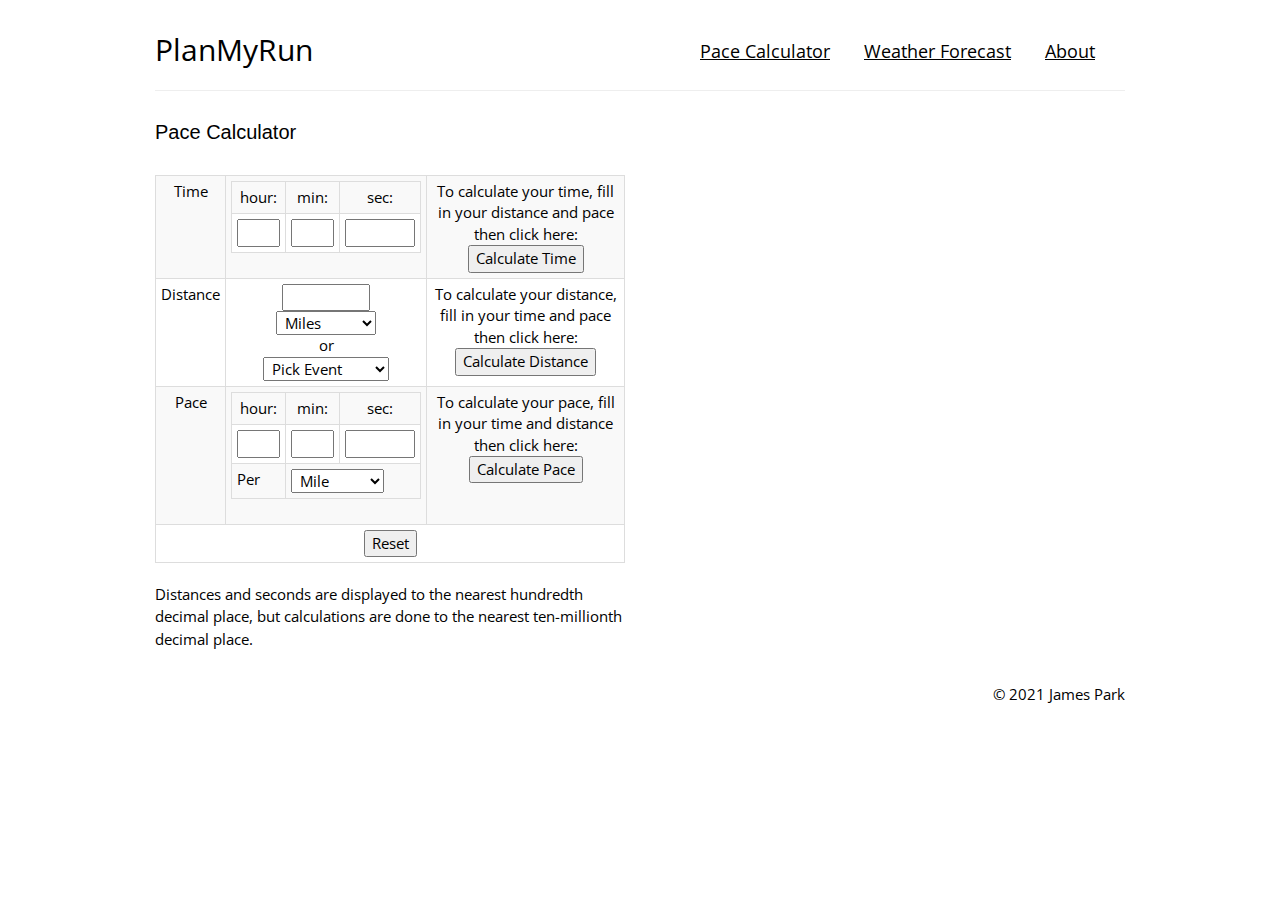
<file: index.html>
<!DOCTYPE html>
<html>
  <head>
    <meta charset="utf-8">
    <meta http-equiv="X-UA-Compatible" content="IE=edge">
    <meta name="viewport" content="width=device-width, initial-scale=1">

    <!-- Bootstrap and styles -->
    <link href="bootstrap/css/bootstrap.min.css" rel="stylesheet">
    <link type="text/CSS" rel="stylesheet" href="css/style.css">
    <link href="https://fonts.googleapis.com/css?family=Open+Sans" rel="stylesheet">
    <link rel="stylesheet" href="https://www.w3schools.com/w3css/4/w3.css">
    <link rel="icon" href="img/icon.png">
    <!-- jQuery (necessary for Bootstrap's JavaScript plugins) -->
    <script src="https://ajax.googleapis.com/ajax/libs/jquery/1.12.4/jquery.min.js"></script>
    <!-- Include all compiled plugins (below), or include individual files as needed -->
    <script src="bootstrap/js/bootstrap.min.js"></script>
    <meta name="author" content="James Park">

    <title>PlanMyRun</title>
  </head>

  <body>
    <div id="pageContent" class="container"><br>
      <div style="width: 20%; float: left">
        <h2><a href="index.html" class="home">PlanMyRun</a></h2>
      </div>
      <div style="width: 80%; float: right">
        <nav style="float: right" class="navbar" role="navigation">
          <div>
             <div class="navbar-header">
                <button type="button" class="navbar-toggle collapsed" data-toggle="collapse" data-target="#my-navbar">
                  <span class="icon-bar"></span>
                  <span class="icon-bar"></span>
                  <span class="icon-bar"></span>
                </button>
              </div>
            <div class="collapse navbar-collapse" id="my-navbar" style="float: right; text-align: right">
                <ul>
                  <li><a href="index.html">Pace Calculator</a></li>
                  <li><a href="weather.html">Weather Forecast</a></li>
                  <li><a href="about.html">About</a></li>
                </ul>
            </div>
          </div>
        </nav>
      </div>
      <br><br><hr>
      <div class="row">
        <div class="col-md-6">
          <h4>Pace Calculator</h4><br>
          <form method="post" autocomplete="off">
            <table class="table table-striped table-bordered table-condensed">
              <tr>
                <td align="center" valign="middle">Time</td>
            		<td valign="top" align="center">
                  <table class="table table-striped table-bordered table-condensed">
                    <tr>
                      <td class="smallText" align="center">hour:</td>
                      <td class="smallText" align="center">min:</td>
                      <td class="smallText" align="center">sec:</td>
                    </tr>
                    <tr>
                      <td align="center"><input type="text" name="thr" size="2" maxlength="2"></td>
                      <td align="center"><input type="text" name="tmin" size="2" maxlength="2"></td>
                      <td align="center"><input type="text" name="tsec" size="5" maxlength="6"></td>
                    </tr>
                  </table>
                </td>
                <td align="center" valign="top">
                  To calculate your time, fill in your distance and pace then click here:<br>
                  <input type="button" class="pulldown" onClick="var myform = document.forms[0]; CalcTime(myform)" value="Calculate Time">
                </td>
              </tr>
              <tr>
                <td align="center" valign="middle">Distance</td>
                <td valign="top" align="center">
                  <input type="text" name="dist" size="7" maxlength="8"> <select name="dunit" class="pulldown">
            				<option value="Mile" selected>&nbsp;Miles</option>
            				<option value="Kilometer">&nbsp;Kilometers</option>
            				<option value="Meter">&nbsp;Meters</option>
            				<option value="Yard">&nbsp;Yards</option>
            			</select><br>
            			or<br>
            			<select name="event" onChange="setDunit(document.forms[0])" class="pulldown">
            				<option value="special">&nbsp;Pick Event</option>
            				<option value="Marathon">&nbsp;Marathon</option>
            				<option value="Half-Marathon">&nbsp;Half-Marathon</option>
            				<option value="5K">&nbsp;5K</option>
            				<option value="5M">&nbsp;5M</option>
            				<option value="8K">&nbsp;8K</option>
            				<option value="10K">&nbsp;10K</option>
            				<option value="15K">&nbsp;15K</option>
            				<option value="10M">&nbsp;10M</option>
            				<option value="20K">&nbsp;20K</option>
            				<option value="15M">&nbsp;15M</option>
            				<option value="25K">&nbsp;25K</option>
            				<option value="30K">&nbsp;30K</option>
            				<option value="20M">&nbsp;20M</option>
            			</select>
                </td>
                <td align="center" valign="center">
                  To calculate your distance, fill in your time and pace then click here:<br>
                  <input type="button" class="pulldown" onClick="var myform = document.forms[0]; CalcDist(myform)" value="Calculate Distance">
                </td>
              </tr>
              <tr>
                <td align="center" valign="middle">Pace</td>
                <td valign="top" align="center">
                  <table class="table table-striped table-bordered table-condensed">
                    <tr>
                      <td class="smallText" align="center">hour:</td>
                      <td class="smallText" align="center">min:</td>
                      <td class="smallText" align="center">sec:</td>
                    </tr>
              			<tr>
              				<td align="center">
              					<input type="text" name="phr" size="2" maxlength="2">
              				</td>
              				<td align="center">
              					<input type="text" name="pmin" size="2" maxlength="2">
              				</td>
                      <td align="center">
                        <input type="text" name="psec" size="5" maxlength="6">
                      </td>
              			</tr>
              			<tr>
              				<td>Per</td>
              				<td colspan=2><select name="punit" size="1" class="pulldown">
              						<option value="Mile" selected>&nbsp;Mile</option>
              						<option value="Kilometer">&nbsp;Kilometer</option>
              						<option value="Half Mile">&nbsp;880 yrds</option>
              						<option value="Quarter Mile">&nbsp;440 yrds</option>
              						<option value="Eigth Mile">&nbsp;220 yrds</option>
              						<option value="1500M">&nbsp;1500 M</option>
              						<option value="800M">&nbsp;800 M</option>
              						<option value="400M">&nbsp;400 M</option>
              						<option value="200M">&nbsp;200 M</option>
              						<option value="Meter">&nbsp;Meter</option>
              						<option value="Yard">&nbsp;Yard</option>
              						</select>
              				</td>
              			</tr>
            			</table>
                </td>
                <td align="center" valign="middle">
                  To calculate your pace, fill in your time and distance then click here:<br>
                  <input type="button" class="pulldown" onClick="myform = document.forms[0]; CalcPace(myform)" value="Calculate Pace">
                </td>
              </tr>
              <tr>
                <td colspan=3 align="center">
                  <input type="button" class="pulldown" value="Reset" onClick="document.forms[0].reset()">
                </td>
              </tr>
            </table>
          </form>
          <p>
            Distances and seconds are displayed to the nearest hundredth decimal
            place, but calculations are done to the nearest ten-millionth decimal place.
          </p>
        </div>
      </div>
      <div id="footer">
        <p><br>&copy; 2021 James Park</p>
      </div>
    </div>
    <script src="js/pacecalc.js"></script>
    <!-- <script src="js/weatherapi.js"></script>
    <script src="js/weatherdom.js"></script> -->
  </body>
</html>
</file>
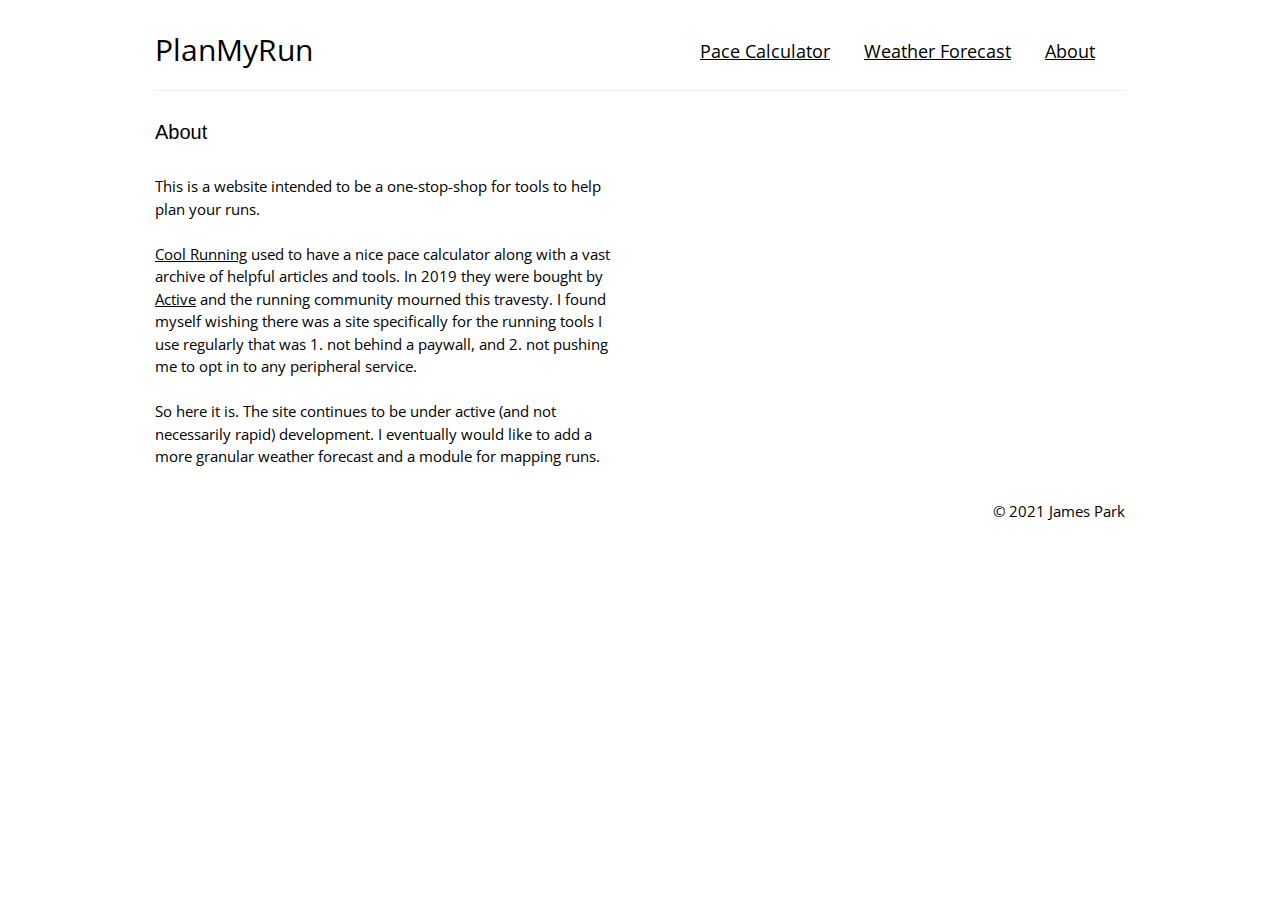
<file: about.html>
<!DOCTYPE html>
<html>
  <head>
    <meta charset="utf-8">
    <meta http-equiv="X-UA-Compatible" content="IE=edge">
    <meta name="viewport" content="width=device-width, initial-scale=1">

    <!-- Bootstrap and styles -->
    <link href="bootstrap/css/bootstrap.min.css" rel="stylesheet">
    <link type="text/CSS" rel="stylesheet" href="css/style.css">
    <link href="https://fonts.googleapis.com/css?family=Open+Sans" rel="stylesheet">
    <link rel="stylesheet" href="https://www.w3schools.com/w3css/4/w3.css">
    <link rel="icon" href="img/icon.png">
    <!-- jQuery (necessary for Bootstrap's JavaScript plugins) -->
    <script src="https://ajax.googleapis.com/ajax/libs/jquery/1.12.4/jquery.min.js"></script>
    <!-- Include all compiled plugins (below), or include individual files as needed -->
    <script src="bootstrap/js/bootstrap.min.js"></script>
    <meta name="author" content="James Park">

    <title>PlanMyRun</title>
  </head>

  <body>
    <div id="pageContent" class="container"><br>
      <div style="width: 20%; float: left">
        <h2><a href="index.html" class="home">PlanMyRun</a></h2>
      </div>
      <div style="width: 80%; float: right">
        <nav style="float: right" class="navbar" role="navigation">
          <div>
             <div class="navbar-header">
                <button type="button" class="navbar-toggle collapsed" data-toggle="collapse" data-target="#my-navbar">
                  <span class="icon-bar"></span>
                  <span class="icon-bar"></span>
                  <span class="icon-bar"></span>
                </button>
              </div>
            <div class="collapse navbar-collapse" id="my-navbar" style="float: right; text-align: right">
                <ul>
                  <li><a href="index.html">Pace Calculator</a></li>
                  <li><a href="weather.html">Weather Forecast</a></li>
                  <li><a href="about.html">About</a></li>
                </ul>
            </div>
          </div>
        </nav>
      </div>
      <br><br><hr>
      <div class="row">
        <div class="col-md-6">
          <h4>About</h4><br>
          <p>
            This is a website intended to be a one-stop-shop for tools to help
            plan your runs.<br><br>
            <a target="_blank" rel="noopener noreferrer"
              href="https://www.active.com/running/articles/a-goodbye-from-cool-running">
              <u>Cool Running</u></a>
            used to have a nice pace calculator along with a vast
            archive of helpful articles and tools. In 2019 they were
            bought by <a target="_blank" rel="noopener noreferrer"
              href="https://www.active.com"><u>Active</u></a>
            and the running community mourned this travesty. I found myself
            wishing there was a site specifically for the running tools I use
            regularly that was 1. not behind a paywall, and 2. not pushing me to
            opt in to any peripheral
            service.<br><br>
            So here it is. The site continues to be under active (and not necessarily
            rapid) development. I eventually would like to add a more granular
            weather forecast and a module for mapping runs.
          </p>
          <!-- <p>
            My Favorite Things<br>
            Raindrops on roses and whiskers on kittens<br>
            Bright copper kettles and warm woolen mittens<br>
            Brown paper packages tied up with strings<br>
            <i>These are a few of my favorite things</i><br><br>
            A pace calculator that is simple and easy<br>
            Accurate forecast so I don't catch a sneezy<br>
            This took way longer than I predicted<br>
            Look at the time...... I'm addicted<br>
          </p> -->
        </div>
      </div>
      <div id="footer">
        <p><br>&copy; 2021 James Park</p>
      </div>
    </div>
    <script src="js/pacecalc.js"></script>
    <!-- <script src="js/weatherapi.js"></script>
    <script src="js/weatherdom.js"></script> -->
  </body>
</html>
</file>
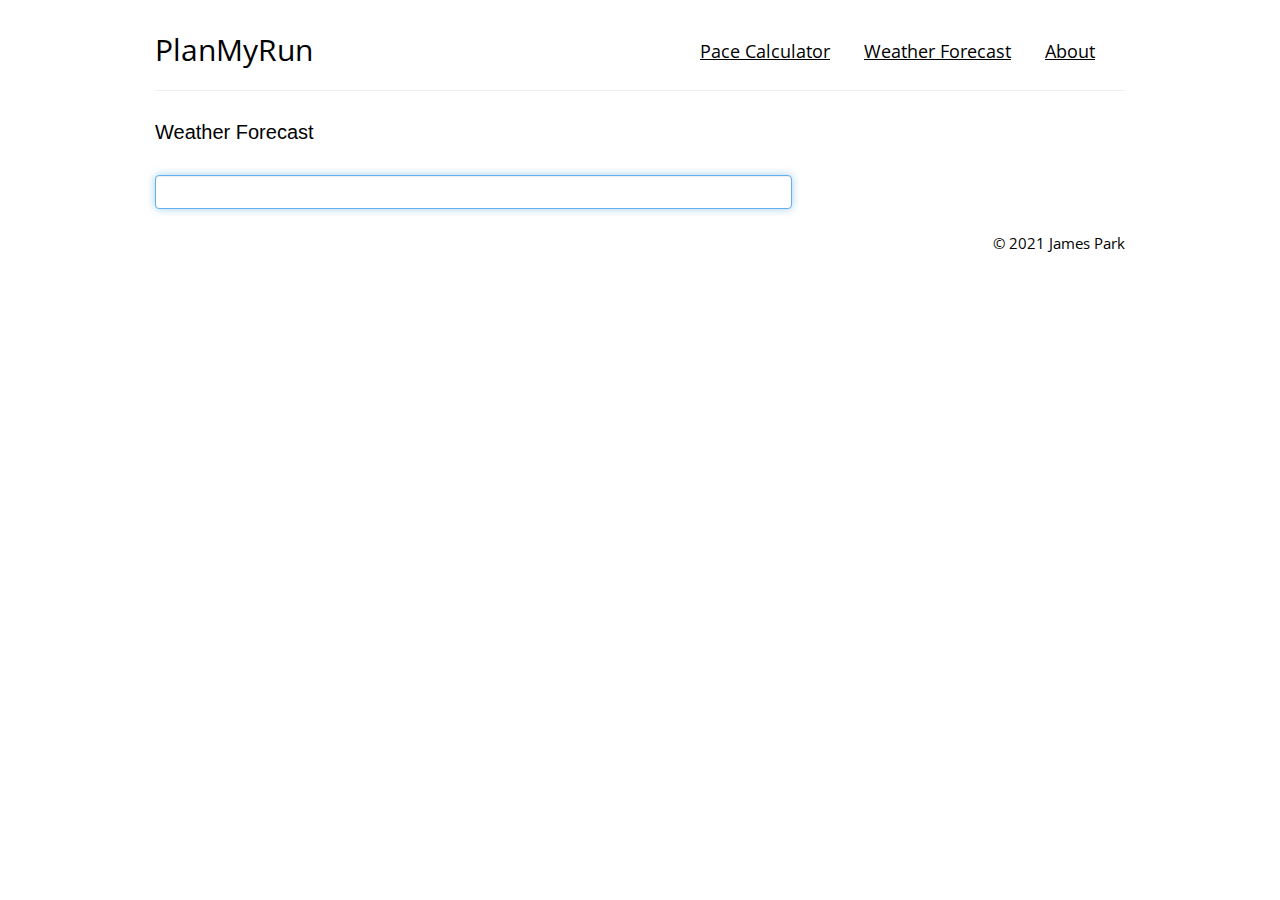
<file: weather.html>
<!DOCTYPE html>
<html>
  <head>
    <meta charset="utf-8">
    <meta http-equiv="X-UA-Compatible" content="IE=edge">
    <meta name="viewport" content="width=device-width, initial-scale=1">

    <!-- Bootstrap and styles -->
    <link href="bootstrap/css/bootstrap.min.css" rel="stylesheet">
    <link type="text/css" rel="stylesheet" href="css/style.css">
    <link href="https://fonts.googleapis.com/css?family=Open+Sans" rel="stylesheet">
    <link rel="stylesheet" href="https://www.w3schools.com/w3css/4/w3.css">
    <link rel="icon" href="img/icon.png">
    <!-- jQuery (necessary for Bootstrap's JavaScript plugins) -->
    <script src="https://ajax.googleapis.com/ajax/libs/jquery/1.12.4/jquery.min.js"></script>
    <!-- Include all compiled plugins (below), or include individual files as needed -->
    <script src="bootstrap/js/bootstrap.min.js"></script>
    <meta name="author" content="James Park">

    <title>PlanMyRun</title>
  </head>

  <body>
    <div id="pageContent" class="container"><br>
      <div style="width: 20%; float: left">
        <h2><a href="index.html" class="home">PlanMyRun</a></h2>
      </div>
      <div style="width: 80%; float: right">
        <nav style="float: right" class="navbar" role="navigation">
    			<div>
             <div class="navbar-header">
                <button type="button" class="navbar-toggle collapsed" data-toggle="collapse" data-target="#my-navbar">
                  <span class="icon-bar"></span>
                  <span class="icon-bar"></span>
                  <span class="icon-bar"></span>
                </button>
              </div>
            <div class="collapse navbar-collapse" id="my-navbar" style="float: right; text-align: right">
        				<ul>
                  <li><a href="index.html">Pace Calculator</a></li>
                  <li><a href="weather.html">Weather Forecast</a></li>
                  <li><a href="about.html">About</a></li>
        				</ul>
      			</div>
      		</div>
        </nav>
      </div>
      <br><br><hr>
      <div class="row">
        <div class="col-md-8">
          <h4>Weather Forecast</h4><br>
          <form method="post" class="input-location my-4 font-weight-bold">
              <input type="text" name="city" class="form-control p-4" autofocus
                autocomplete="off" list="getLocation">
                <!-- <datalist id="getLocation">
                  <option value="📍&nbsp;Use your current location">
                </datalist> -->
          </form>
          <div class="updateDetails"></div>
        </div>
      </div>
      <div id="footer" style= "float: right">
        <p><br>&copy; 2021 James Park</p>
      </div>
    </div>
    <script src="js/pacecalc.js"></script>
    <script src="js/weatherapi.js"></script>
    <script src="js/weatherdom.js"></script>
  </body>
</html>
</file>
<file: css/style.css>
* {
  font-family: 'Open Sans', sans-serif;
}
/* Prevents scrollbar from messing with navigation bar */
html {
  overflow-y: scroll;
  position: relative;
  min-height: 100%;
}
#pageContent {
    max-width: 1000px;
    /* width: 50% */
    margin: auto;
    border: none;
}

nav {
    display: inline-block;
    float: left;
}
nav ul li a {
    font-size: 18px;
    text-decoration: none;
    text-decoration: underline;
}
nav ul li a:hover {
	background: #FFF;
}
nav ul li {
    display: inline-block;
    margin: 15px;
}
nav ul {
    list-style: none;
}

/* Navbar */
.navbar {
	border-radius: 0;
	border: none;
	margin-bottom: 0;
	/* min-height: 80px; */
}

.nav li {
	display: inline;
  text-align: right;
	/* color: white; */
}

.navbar-inverse .navbar-nav > li > a {
	/* color: #ffffff; */
  text-align: right;
	/* font-family: Lato; */
	/* font-size: 1.7em; */
	/* font-weight: 300; */
	/* padding: 30px 25px 33px 25px; */
}

.navbar-nav li a:hover {
	background-color: transparent;
	transition: 0.3s all linear;
	/* height: 100%; */
}

.icon-bar {
  width: 90px; /* Set a specific width */
  background-color: #000; /* Dark-grey background */
}

.icon-bar a {
  display: block; /* Make the links appear below each other instead of side-by-side */
  text-align: right; /* Center-align text */
  /* padding: 16px; /* Add some padding */ */
  transition: all 0.3s ease; /* Add transition for hover effects */
  color: white; /* White text color */
  /* font-size: 36px; /* Increased font-size */ */
}

.icon-bar a:hover {
  /* background-color: #000; /* Add a hover color */ */
}

/* General body padding */
body {
  /* background-color: #f5f5f5; */
  color: #000000;
  margin: 0 0 100px;
  margin-bottom: 50px;
  border-width: 15px;
  /* text-decoration: none; */
  text-align: left;
  font-size: 14px;
  font-weight: normal;
  min-height: 100%;
  position: relative;
}

#footer {
  max-width: 1000px;
  text-align: right;
  margin-left: auto;
  margin-right: 0;
  /* bottom: 0px; */
  margin-bottom: 10px;
  position: relative;
  /* bottom: 0;
  right: 0; */

}

#smallerfont {
  font-size: 14px;
}

.smallerfont {
  font-size: 14px;
}

hr {
    border: 0;
    clear:both;
    display:block;
    width: 100%
    background-color:#FFFF00;
    height: 1px;
}

#tableContent {
  min-height:200px;
  padding-top:10px;
  padding-bottom:10px
}
/* Generic table padding */
table, td, th {
  border: 1px solid black;
}

/* Resizing image to fit page */
img.resize {
  max-width: 100%;
  max-height: 100%;
}

/* Option to decrease padding */
h1.decPad, h2.decPad, h3.decPad, h4.decPad, h5.decPad, h6.decPad, p.decPad, ul.decPad, ol.decPad {
  margin:0;
  padding:0;
}

/* Enabling animation on hover, from
https://designshack.net/articles/css/5-simple-and-practical-css-list-styles-you-can-copy-and-paste/ */
li.fancy a {
  text-decoration: none;
  color: #000;
  display: block;
  width: 200px;

  -webkit-transition: font-size 0.3s ease, background-color 0.3s ease;
  -moz-transition: font-size 0.3s ease, background-color 0.3s ease;
  -o-transition: font-size 0.3s ease, background-color 0.3s ease;
  -ms-transition: font-size 0.3s ease, background-color 0.3s ease;
  transition: font-size 0.3s ease, background-color 0.3s ease;
}

li.fancy a:hover {
  font-size: 30px;
  background: #f6f6f6;
}
.image_overlay {
   position: relative;
   width: 100%;
}

h1.overlay {
   position: absolute;
   top: 200px;
   left: 0;
   width: 100%;
   font-size: 50px;
}

a.atypical {
  color: black;
}

/* TOPNAV CSS AND JAVASCRIPT FROM
https://www.w3schools.com/howto/howto_js_topnav_responsive.asp */

/* Add a black background color to the top navigation */
.topnav {
    background-color: #333;
    overflow: hidden;
}

/* Style the links inside the navigation bar */
.topnav a {
    float: left;
    display: block;
    color: #f2f2f2;
    text-align: center;
    padding: 14px 16px;
    text-decoration: none;
    font-size: 16px;
}

/* Change the color of links on hover */
.topnav a:hover {
    background-color: #ddd;
    color: black;
}

/* Hide the link that should open and close the topnav on small screens */
.topnav .icon {
    display: none;
}

/* When the screen is less than 600 pixels wide, hide all links, except for the
first one. Show the link that contains should open and close the topnav */
@media screen and (max-width: 600px) {
  .topnav a:not(:first-child) {display: none;}
  .topnav a.icon {
    float: right;
    display: block;
  }
}

/* The "responsive" class is added to the topnav with JavaScript when the user
clicks on the icon. This class makes the topnav look good on small screens
(display the links vertically instead of horizontally) */
@media screen and (max-width: 600px) {
  .topnav.responsive {position: relative;}
  .topnav.responsive a.icon {
    position: absolute;
    right: 0;
    top: 0;
  }
  .topnav.responsive a {
    float: none;
    display: block;
    text-align: left;
  }
}

/* .home a:hover, a:visited, a:link, a:active
 {
  text-decoration: none;
} */

/* Remove dropdown arrow from datalist */
input::-webkit-calendar-picker-indicator {
  display: none !important;
}

.bold {
  font-weight: bold;
}

.italic {
  font-style: italic;
}
</file>
